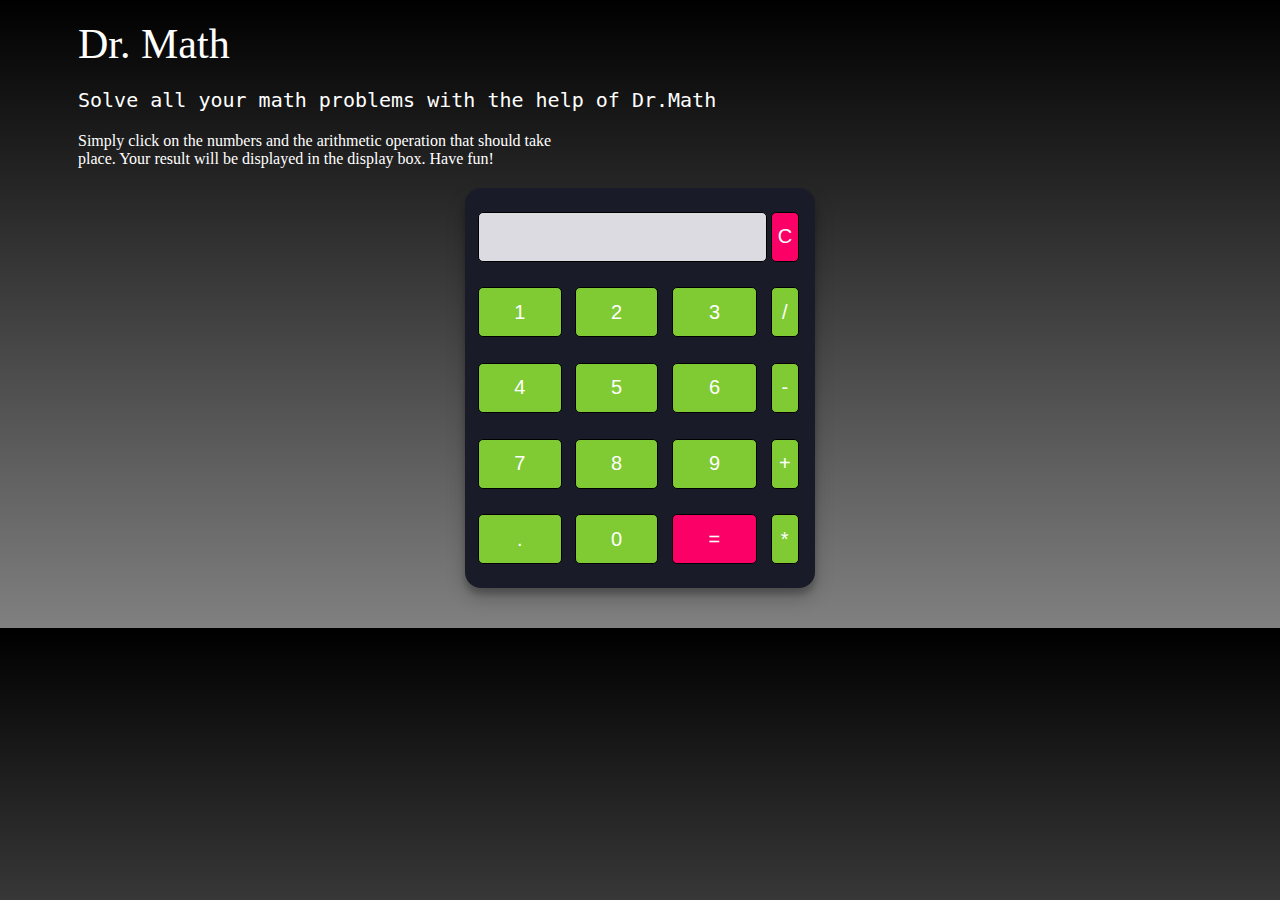
<file: index.html>
<!DOCTYPE html>
<html lang="en" dir="ltr">
 
<head>
  <meta charset="utf-8">
  <title>Dr. Math</title>
  <link rel="stylesheet" href="style.css">
</head>
 
<body>
 <div class="heading">
Dr. Math<p>Solve all your math problems with the help of Dr.Math</p>
</div>
<div class="desc">
Simply click on the numbers and the arithmetic operation that should take place. Your result will be displayed in the display box. Have fun!<br>
</div>
<table class="calculator" >
  <tr>
    <td colspan="3"> <input class="display-box" type="text" id="result" disabled /> </td>
    <td> <input type="button" value="C" onclick="clearScreen()" id="btn" /> </td>
  </tr>
  <tr>
    <td> <input type="button" value="1" onclick="display('1')" /> </td>
    <td> <input type="button" value="2" onclick="display('2')" /> </td>
    <td> <input type="button" value="3" onclick="display('3')" /> </td>
    <td> <input type="button" value="/" onclick="display('/')" /> </td>
  </tr>
  <tr>
    <td> <input type="button" value="4" onclick="display('4')" /> </td>
    <td> <input type="button" value="5" onclick="display('5')" /> </td>
    <td> <input type="button" value="6" onclick="display('6')" /> </td>
    <td> <input type="button" value="-" onclick="display('-')" /> </td>
  </tr>
  <tr>
    <td> <input type="button" value="7" onclick="display('7')" /> </td>
    <td> <input type="button" value="8" onclick="display('8')" /> </td>
    <td> <input type="button" value="9" onclick="display('9')" /> </td>
    <td> <input type="button" value="+" onclick="display('+')" /> </td>
  </tr>
  <tr>
    <td> <input type="button" value="." onclick="display('.')" /> </td>
    <td> <input type="button" value="0" onclick="display('0')" /> </td>
    <td> <input type="button" value="=" onclick="calculate()" id="btn" /> </td>
    <td> <input type="button" value="*" onclick="display('*')" /> </td>
  </tr>
</table>
 
<script type="text/javascript" src="script.js"></script>
 
</body>
 
</html>
</file>
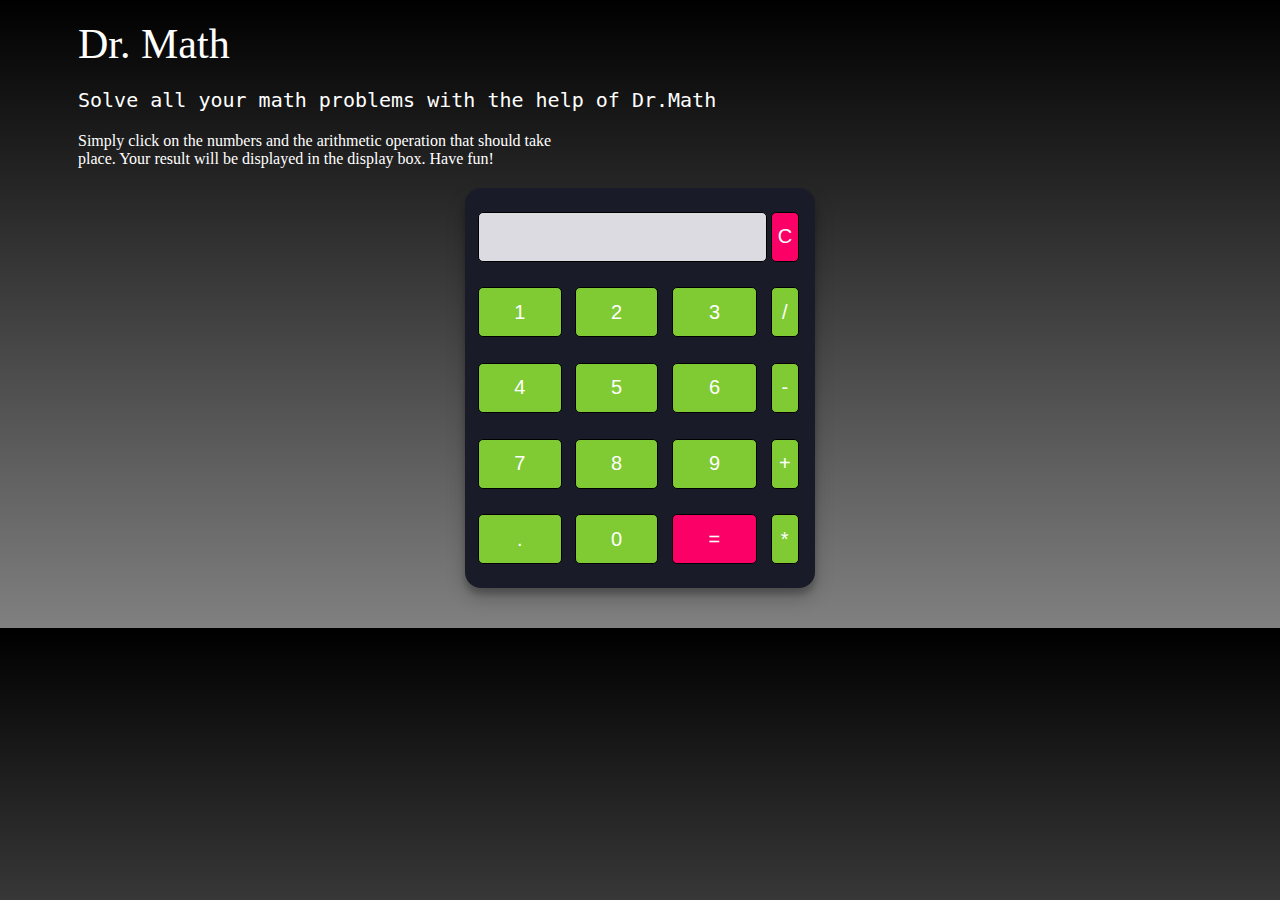
<file: dr.math.html>
<!DOCTYPE html>
<html lang="en" dir="ltr">
 
<head>
  <meta charset="utf-8">
  <title>Dr. Math</title>
  <link rel="stylesheet" href="style.css">
</head>
 
<body>
 <div class="heading">
Dr. Math<p>Solve all your math problems with the help of Dr.Math</p>
</div>
<div class="desc">
Simply click on the numbers and the arithmetic operation that should take place. Your result will be displayed in the display box. Have fun!<br>
</div>
<table class="calculator" >
  <tr>
    <td colspan="3"> <input class="display-box" type="text" id="result" disabled /> </td>
    <td> <input type="button" value="C" onclick="clearScreen()" id="btn" /> </td>
  </tr>
  <tr>
    <td> <input type="button" value="1" onclick="display('1')" /> </td>
    <td> <input type="button" value="2" onclick="display('2')" /> </td>
    <td> <input type="button" value="3" onclick="display('3')" /> </td>
    <td> <input type="button" value="/" onclick="display('/')" /> </td>
  </tr>
  <tr>
    <td> <input type="button" value="4" onclick="display('4')" /> </td>
    <td> <input type="button" value="5" onclick="display('5')" /> </td>
    <td> <input type="button" value="6" onclick="display('6')" /> </td>
    <td> <input type="button" value="-" onclick="display('-')" /> </td>
  </tr>
  <tr>
    <td> <input type="button" value="7" onclick="display('7')" /> </td>
    <td> <input type="button" value="8" onclick="display('8')" /> </td>
    <td> <input type="button" value="9" onclick="display('9')" /> </td>
    <td> <input type="button" value="+" onclick="display('+')" /> </td>
  </tr>
  <tr>
    <td> <input type="button" value="." onclick="display('.')" /> </td>
    <td> <input type="button" value="0" onclick="display('0')" /> </td>
    <td> <input type="button" value="=" onclick="calculate()" id="btn" /> </td>
    <td> <input type="button" value="*" onclick="display('*')" /> </td>
  </tr>
</table>
 
<script type="text/javascript" src="script.js"></script>
 
</body>
 
</html>
</file>
<file: style.css>
@import url('https://fonts.googleapis.com/css2?family=Orbitron&display=swap');
.calculator {
    padding: 10px;
    border-radius: 1em;
    height: 400px;
    width: 350px;
    margin: auto;
    background-color: #191b28;
    box-shadow: rgba(0, 0, 0, 0.19) 0px 10px 20px, rgba(0, 0, 0, 0.23) 0px 6px 6px;
    margin-top:20px;
}

body{
height:600px;
background-image:linear-gradient(rgb(0,0,0),rgb(128,128,128));
}

.display-box {
    font-family: 'Orbitron', sans-serif;
    background-color: #dcdbe1;
    border: solid black 0.5px;
    color: black;
    border-radius: 5px;
    width: 98%;
    height: 65%;
    font-size:18px;
}
#btn {
    background-color: #fb0066;
}
input[type=button] {
    font-family: 'Arial', sans-serif;
    background-color: #80CB34;
    color: white;
    border: solid black 0.5px;
    width: 90%;
    border-radius: 5px;
    height: 70%;
    outline: none;
    font-size:20px;
}


.heading{
color:white;
font-size:42px;
margin-left: 70px;
margin-top: 20px;
font-family:"Brush Script MT",Cursive;
}
p{
font-size:20px;
font-family:Monaco,Monospace;
}

.desc{
width:500px;
margin-left: 70px;
color:white;
}
</file>
